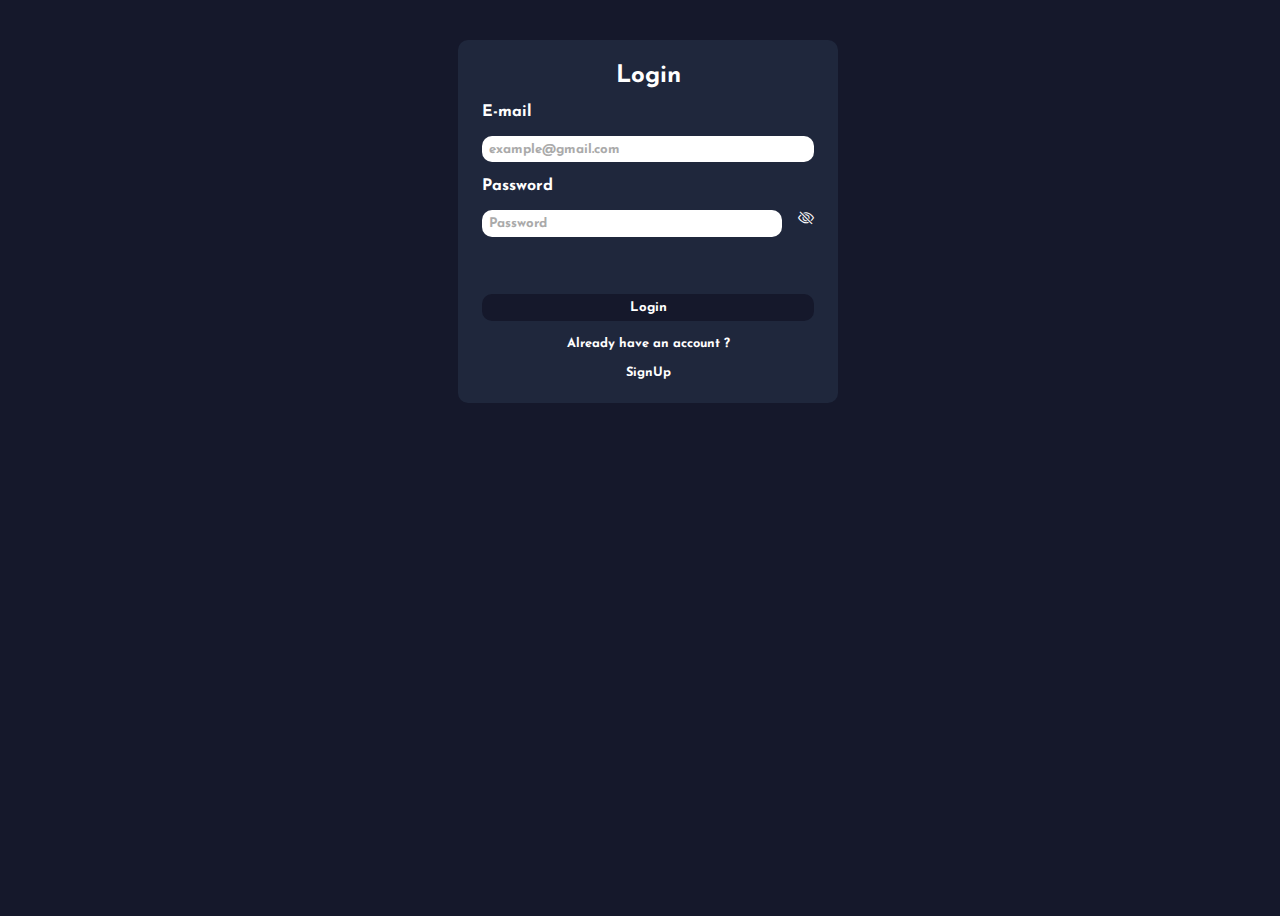
<file: index.html>
<!DOCTYPE html>
<html>

<head>
    <meta charset="utf-8"></meta>
    <meta http-equiv="X-UA-Compatible" content="IE=edge"></meta>
    <title>Login</title>
    <meta name="viewport" content="width=device-width, initial-scale=1"></meta>
    <!-- icons cdn -->
    <link rel="stylesheet" href="https://cdn.jsdelivr.net/npm/bootstrap-icons@1.10.3/font/bootstrap-icons.css"></link>
    <!-- font cdn -->
    <link rel="preconnect" href="https://fonts.googleapis.com">
    <link rel="preconnect" href="https://fonts.gstatic.com" crossorigin>
    <link href="https://fonts.googleapis.com/css2?family=Josefin+Sans:wght@300;400;600;700&display=swap" rel="stylesheet">
    <!-- css -->
    <link rel="stylesheet" type="text/css" href="../sign/main.css"></link>
    <!-- bootstrap -->
    <link href="https://cdn.jsdelivr.net/npm/bootstrap@5.3.0-alpha1/dist/css/bootstrap.min.css" rel="stylesheet" integrity="sha384-GLhlTQ8iRABdZLl6O3oVMWSktQOp6b7In1Zl3/Jr59b6EGGoI1aFkw7cmDA6j6gD" crossorigin="anonymous">
</head>

<body>
    <div>

        <form class="c jcc ais login-signup" onsubmit="login(event)">
            <h2 class="center">Login</h2>
            <label for="email-login">E-mail</label>
            <input required id="email-login" type="email" class="input" placeholder="example@gmail.com">
            <label for="password-login">Password</label>
            <div class="r jcsb aic">
                <input required id="password-login" type="password" class="input" placeholder="Password" minlength="4" maxlength="8">
                <i class="bi bi-eye-slash" onclick="showPassword(event)"></i>
            </div>
            <p class="validationMessage"></p>
            <button type="submit" class="button">Login</button>
            <p class="center">Already have an account ?</p>
            <a href="../sign/signup.html" onclick="window.location.pathname ='/signup' " class="center">SignUp</a>
        </form>

    </div>

    



 
    <!-- javascript -->
    <script type="module" src="./main.js"></script>
</body>

</html>
</file>
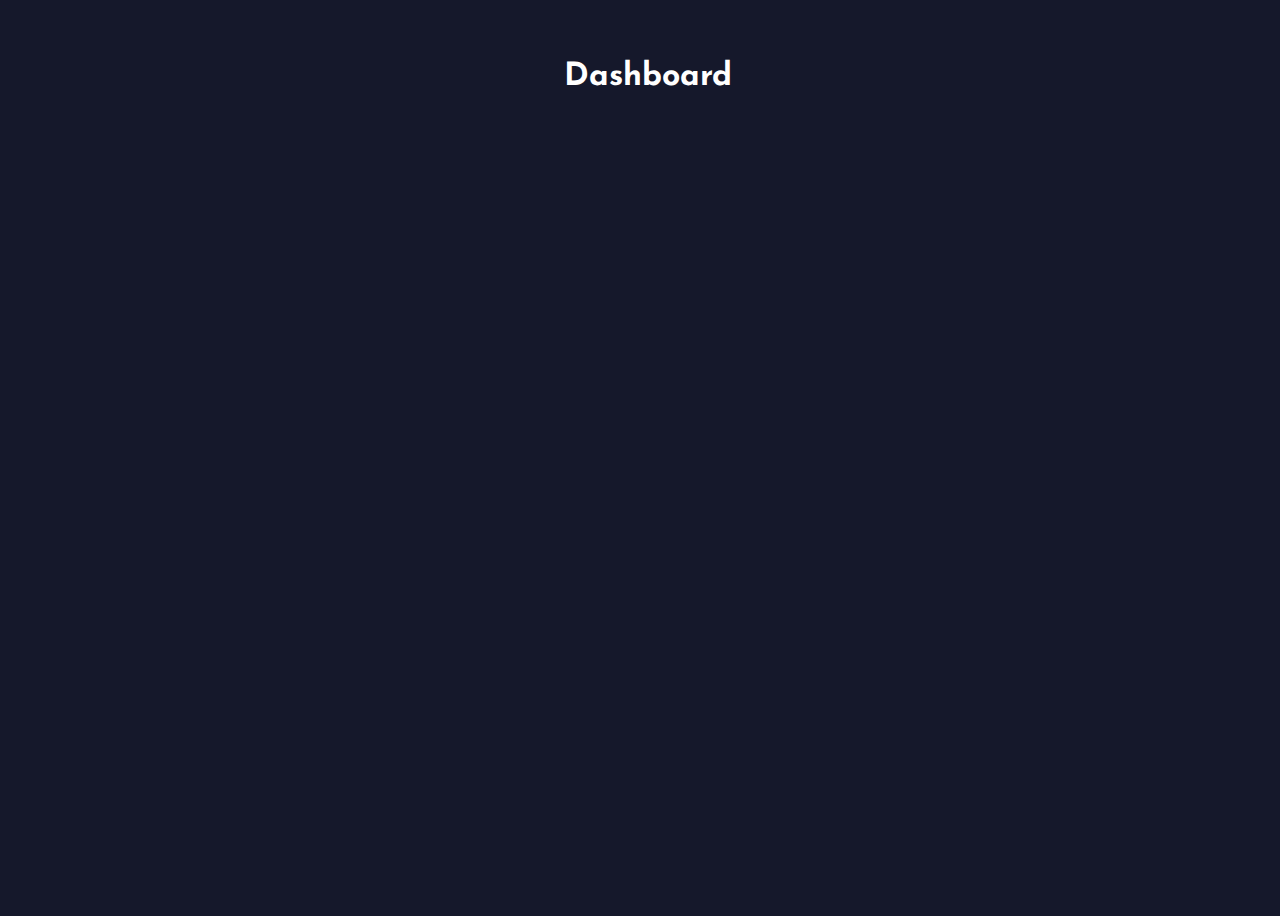
<file: sign/dashboard.html>
<!DOCTYPE html>
<html>

<head>
    <meta charset="utf-8"></meta>
    <meta http-equiv="X-UA-Compatible" content="IE=edge"></meta>
    <title>Sign Up</title>
    <meta name="viewport" content="width=device-width, initial-scale=1"></meta>
    <!-- icons cdn -->
    <link rel="stylesheet" href="https://cdn.jsdelivr.net/npm/bootstrap-icons@1.10.3/font/bootstrap-icons.css"></link>
    <!-- font cdn -->
    <link rel="preconnect" href="https://fonts.googleapis.com">
    <link rel="preconnect" href="https://fonts.gstatic.com" crossorigin>
    
    <link href="https://fonts.googleapis.com/css2?family=Josefin+Sans:wght@300;400;600;700&display=swap" rel="stylesheet">
    <!-- css -->
    <link rel="stylesheet" type="text/css" href="./main.css"></link>
    <!-- bootstrap -->
    <link href="https://cdn.jsdelivr.net/npm/bootstrap@5.3.0-alpha1/dist/css/bootstrap.min.css" rel="stylesheet" integrity="sha384-GLhlTQ8iRABdZLl6O3oVMWSktQOp6b7In1Zl3/Jr59b6EGGoI1aFkw7cmDA6j6gD" crossorigin="anonymous">
</head>
<body>
    
    <div class="main">
        <h1>Dashboard</h1>
    </div>




</body>

</html>
</file>
<file: sign/main.css>
* {
    font-family: "Josefin Sans", sans-serif;
    font-weight: bold!important;
    outline: none!important;
    box-sizing: border-box!important;
    text-decoration: none!important;
    font-style: normal!important;
}

body {
    background-color: #15182b!important;
    color: #fff!important;
    display: flex;
    flex-direction: column;
    justify-content: space-between;
    align-items: center;
    row-gap: 2em;
    width: 100vw;
    height: 100vh;
    padding: 2em 1em!important;
}

/* row */

.r {
    display: flex;
    flex-direction: row;
    padding: 0em!important;
    gap: 1em;
    width: 100%;
    height: fit-content;
}

.rr {
    display: flex;
    flex-direction: row-reverse;
    gap: 1em;
    width: 100%;
    height: fit-content;
}

/* column */

.c {
    display: flex;
    flex-direction: column;
    padding: 0em!important;
    gap: 1em;
    width: 100%;
    height: fit-content;
}

.cr {
    display: flex;
    flex-direction: column-reverse;
    padding: 0.5em!important;
    gap: 1em;
    width: 100%;
    height: fit-content;
}

/* button */

.button {
    color: #fff;
    background-color: #15182b;
    width: fit-content;
    height: fit-content;
    border-radius: 10px;
    padding: 0.5em!important;
    border: none;
    width: 100%;
    /* margin-top: 1em; */
}

.button:active {
    background-color: #313131;
}

.button:hover {
    background-color: #06062a;
}

/* text align */

.center {
    width: 100%;
    text-align: center;
    margin: 0px!important;
}

.left {
    width: 100%;
    text-align: left;
}

.right {
    width: 100%;
    text-align: right;
}

/* input */

.input {
    width: 100%;
    height: auto;
    color: #060d3ef3;
    background-color: #fff;
    border: none;
    border-radius: 10px;
    padding: 0.5em!important;
}

::placeholder {
    color: #aaa;
}

.login-signup {
    background-color: #1f273c;
    width: 380px;
    height: fit-content;
    padding: 1.5em!important;
    border-radius: 10px;
    color: #fff;
}

.login-signup a,
.login-signup p {
    color: #fff;
    font-size: 0.8em;
}
</file>
